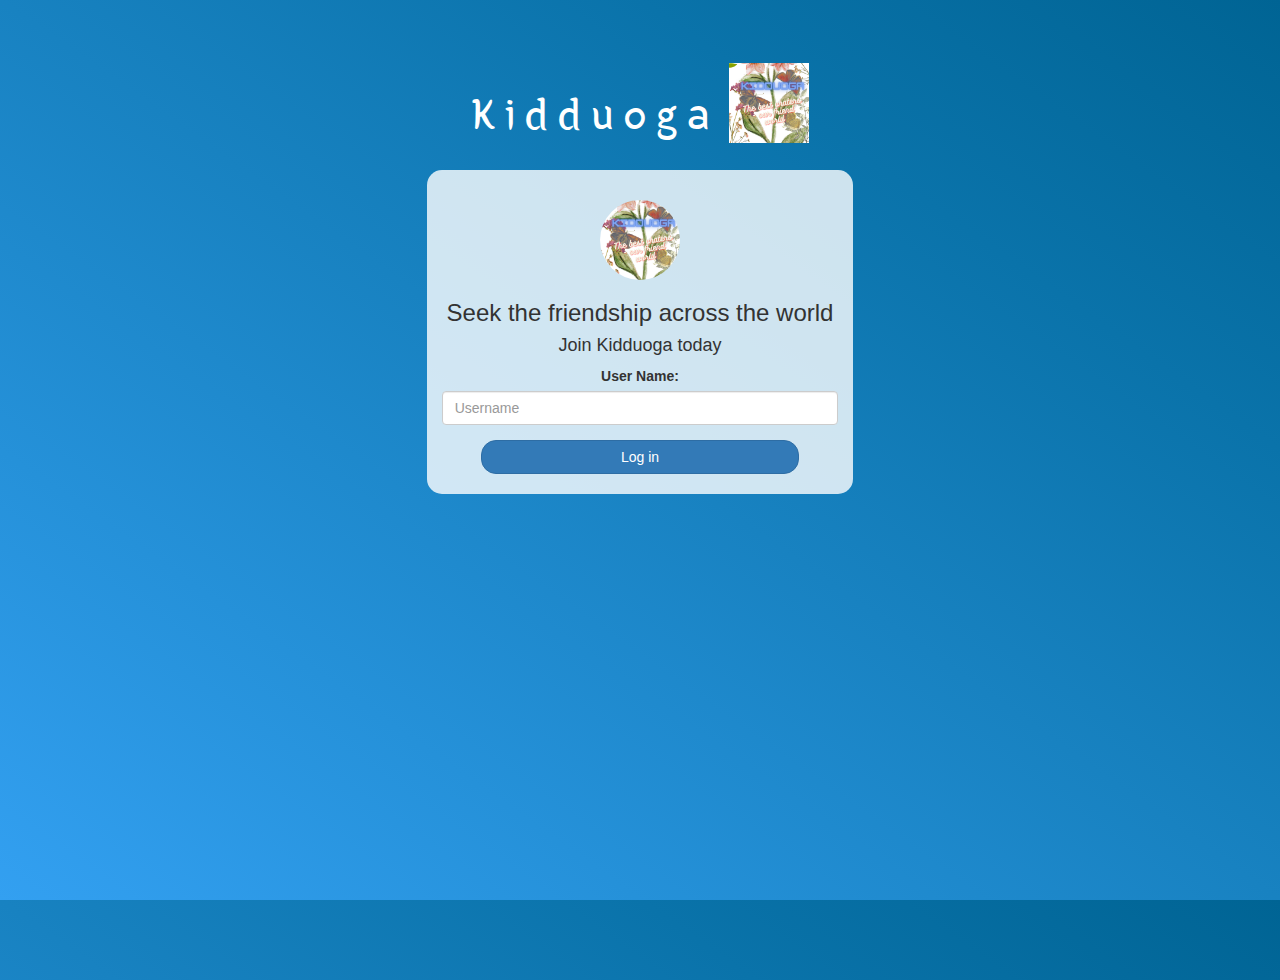
<file: index.html>
<!DOCTYPE html>
<html>
<head>
	<title>Kidduoga Login</title>
<link href="https://fonts.googleapis.com/css?family=Yeon+Sung&display=swap" rel="stylesheet"><meta name="viewport" content="width=device-width, initial-scale=1">

<link rel="stylesheet" href="https://maxcdn.bootstrapcdn.com/bootstrap/3.4.0/css/bootstrap.min.css">
<script src="https://ajax.googleapis.com/ajax/libs/jquery/3.4.1/jquery.min.js"></script>
<script src="https://maxcdn.bootstrapcdn.com/bootstrap/3.4.0/js/bootstrap.min.js"></script>

<link rel="stylesheet" type="text/css" href="style.css">
<script src="kwitter.js"></script>
</head>
<body>
<center>
	<h1 class="header">	
		Kidduoga <sup>
	<img id = "supi"src="Add a heading.png">
	</sup>
</h1>
	<div class="col-lg-4 col-md-6 col-sm-6 col-xs-11 login_div">
	<img id = "supy" src="Add a heading.png" class="logo">
		<h3 >Seek the friendship across the world</h3>
		<h4 >Join Kidduoga today</h4>
		<div class="form-group">
		  <label >User Name:</label>
		  <input id = "User_Name" class = "form-control" type = "text" placeholder = "Username">
		</div>
		<button id="login_button" class="btn btn-primary" onclick = "addUser();">Log in</button>
		<br><br>
	</div>
</center>
</body>
</html>
</file>
<file: style.css>
html, body
{
  height: 100%;
  margin: 0;
}

body
{
background-image: linear-gradient(to right top, #33a0f1, #2591d9, #1882c1, #0a73aa, #006494);
}

.header
{
	color: white;font-family: 'Yeon Sung';font-size: 45px;letter-spacing: 10px;margin-top: 80px;
}
.header img
{
	width: 80px;margin-left: -15px;
}

.login_div
{
	background: rgba(255,255,255,0.8);float: none;border-radius: 15px;
}

.supi
{
	width: 80px;margin-top: 30px;border-radius: 40px;
}
.logo
{
	width: 80px;margin-top: 30px;border-radius: 40px;
}

#login_button
{
	width: 80%;border-radius: 15px;
}

.room_name
{
	cursor: pointer;
	font-size: 20px;
}


#logout
{
	font-size: 20px; float: right;
}


#output
{
	padding: 10px; width:80%;background: rgba(255,255,255,0.8);border-radius: 15px;
}

.input_div_room_page
{
	width: 80%;
}

.input_div label
{
	color: white;font-size: 20px;
}


.input_div_message_page
{
	position: fixed;bottom: 0px;width: 100%;background: rgba(255,255,255,0.8);
}
.input_div_message_page label
{
	color: black;
}
.input_div_message_page #msg
{
	width: 80%;
}
.input_div_message_page button
{
	margin-top: 15px;
	width: 50%; 
}
.color_white
{
	color: white
}

.user_tick
{
	width:20px;
}
.message_h4
{
	padding-left:5px;color:grey;
}
</file>
